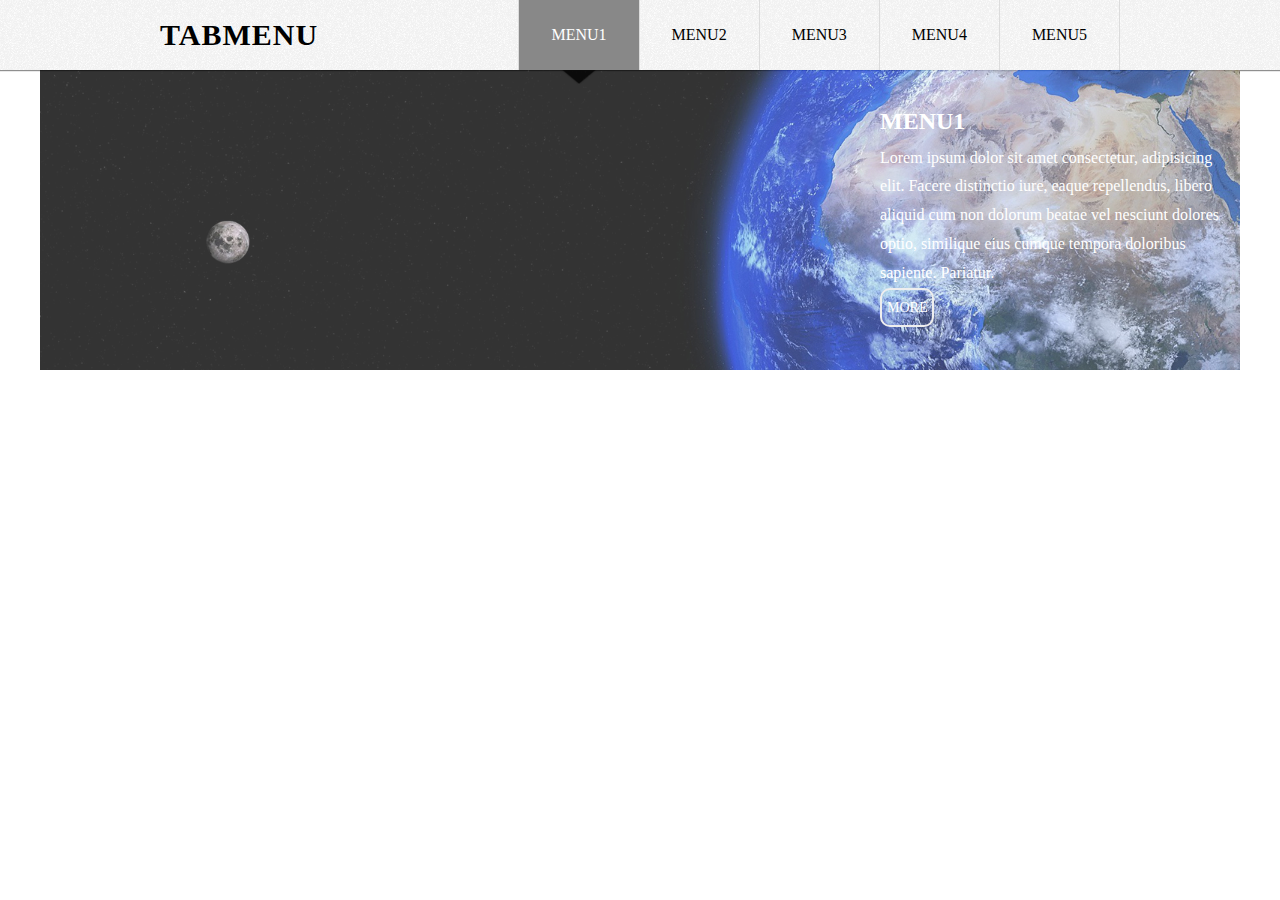
<file: index.html>
<!DOCTYPE html>
<html lang="en">
  <head>
    <meta charset="UTF-8" />
    <meta name="viewport" content="width=device-width, initial-scale=1.0" />
    <title>탭메뉴</title>
    <link rel="stylesheet" href="css/tabmemu.css" />
    <script src="https://code.jquery.com/jquery-3.7.0.min.js"></script>
    <script src="js/tabmenu.js"></script>
  </head>
  <body>
    <div class="work-section" id="work">
      <header class="header">
        <div class="inner clear">
          <h1>TABMENU</h1>
          <ul class="tab-nav">
            <li><a href="#work01">MENU1</a></li>
            <li><a href="#work02">MENU2</a></li>
            <li><a href="#work03">MENU3</a></li>
            <li><a href="#work04">MENU4</a></li>
            <li><a href="#work05">MENU5</a></li>
          </ul>
        </div>
      </header>
      <div class="section">
        <section class="tabitem" id="work01">
          <div class="image-wrap">
            <img src="images/work-1.jpg" alt="work1" />
          </div>
          <div class="content">
            <div class="inner">
              <h2 class="title">MENU1</h2>
              <p>Lorem ipsum dolor sit amet consectetur, adipisicing elit. Facere distinctio iure, eaque repellendus, libero aliquid cum non dolorum beatae vel nesciunt dolores optio, similique eius cumque tempora doloribus sapiente. Pariatur.</p>
              <a href="#" class="read-mord">MORE</a>
            </div>
          </div>
        </section>
        <section class="tabitem" id="work02">
          <div class="image-wrap">
            <img src="images/work-2.jpg" alt="work2" />
          </div>
          <div class="content">
            <div class="inner">
              <h2 class="title">MENU2</h2>
              <p>Lorem ipsum dolor sit amet consectetur, adipisicing elit. Facere distinctio iure, eaque repellendus, libero aliquid cum non dolorum beatae vel nesciunt dolores optio, similique eius cumque tempora doloribus sapiente. Pariatur.</p>
              <a href="#" class="read-mord">MORE</a>
            </div>
          </div>
        </section>
        <section class="tabitem" id="work03">
          <div class="image-wrap">
            <img src="images/work-3.jpg" alt="work3" />
          </div>
          <div class="content">
            <div class="inner">
              <h2 class="title">MENU3</h2>
              <p>Lorem ipsum dolor sit amet consectetur, adipisicing elit. Facere distinctio iure, eaque repellendus, libero aliquid cum non dolorum beatae vel nesciunt dolores optio, similique eius cumque tempora doloribus sapiente. Pariatur.</p>
              <a href="#" class="read-mord">MORE</a>
            </div>
          </div>
        </section>
        <section class="tabitem" id="work04">
          <div class="image-wrap">
            <img src="images/work-4.jpg" alt="work4" />
          </div>
          <div class="content">
            <div class="inner">
              <h2 class="title">MENU4</h2>
              <p>Lorem ipsum dolor sit amet consectetur, adipisicing elit. Facere distinctio iure, eaque repellendus, libero aliquid cum non dolorum beatae vel nesciunt dolores optio, similique eius cumque tempora doloribus sapiente. Pariatur.</p>
              <a href="#" class="read-mord">MORE</a>
            </div>
          </div>
        </section>
        <section class="tabitem" id="work05">
          <div class="image-wrap">
            <img src="images/work-5.jpg" alt="work5" />
          </div>
          <div class="content">
            <div class="inner">
              <h2 class="title">MENU5</h2>
              <p>Lorem ipsum dolor sit amet consectetur, adipisicing elit. Facere distinctio iure, eaque repellendus, libero aliquid cum non dolorum beatae vel nesciunt dolores optio, similique eius cumque tempora doloribus sapiente. Pariatur.</p>
              <a href="#" class="read-mord">MORE</a>
            </div>
          </div>
        </section>
      </div>
    </div>
  </body>
</html>
</file>
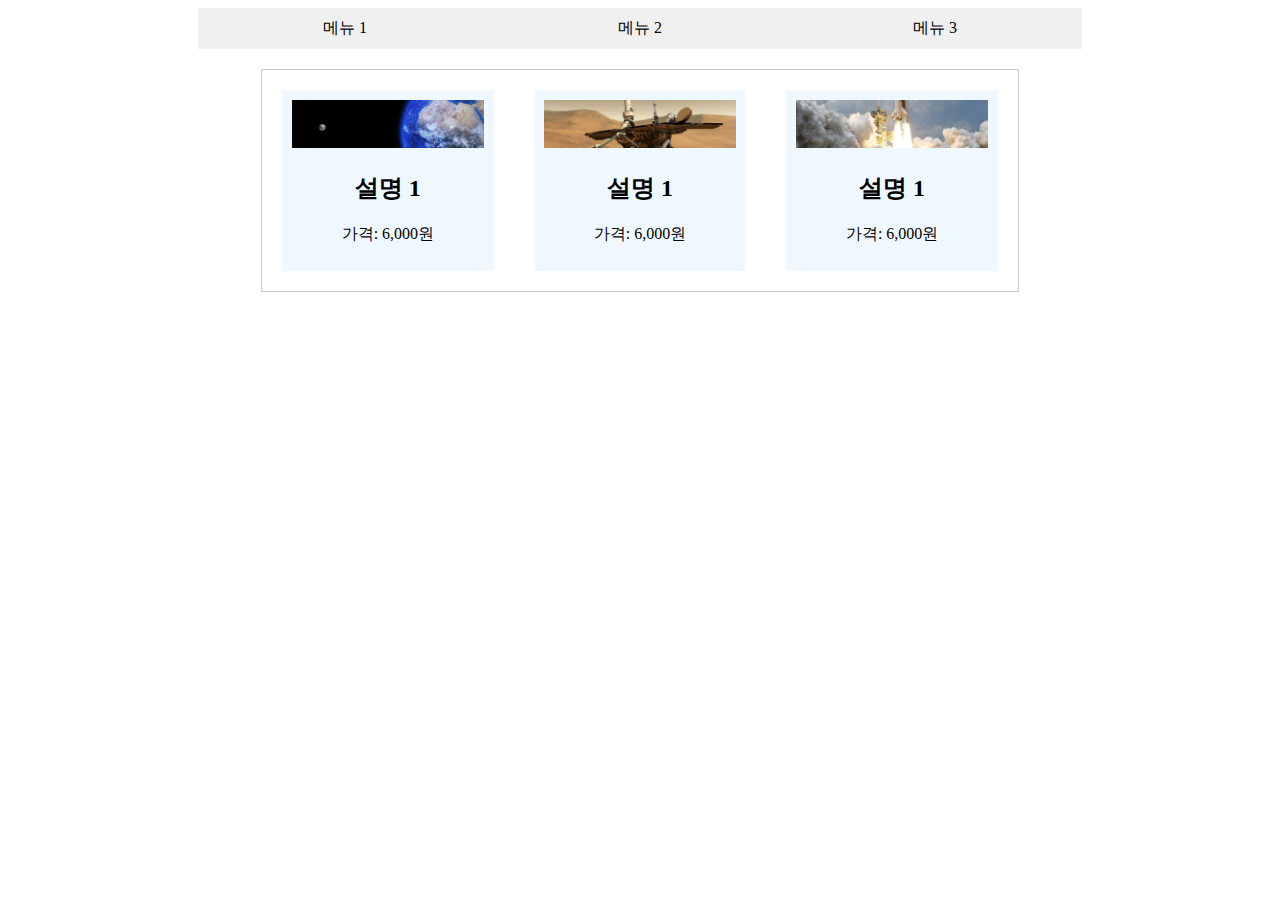
<file: card.html>
<!DOCTYPE html>
<html lang="en">
  <head>
    <meta charset="UTF-8" />
    <meta name="viewport" content="width=device-width, initial-scale=1.0" />
    <title>Document</title>
    <style>
      * {
        /* padding: 0;
        margin: 0; */
        box-sizing: border-box;
      }

      ul,
      li {
        list-style: none;
      }
      a {
        text-decoration: none;
        color: inherit;
      }
      .menu {
        width: 70%;
        margin: auto;
        display: flex;
      }
      .menu-item {
        flex: 1;
        cursor: pointer;
        text-align: center;
        padding: 10px;
        background-color: #f0f0f0;
      }
      .menu-item:hover,
      .menu-item.active {
        background-color: #ddd;
      }
      .card-container {
        width: 60%;
        margin: auto;
        margin-top: 20px;
      }
      .card {
        display: none;
        padding: 20px;
        border: 1px solid #ccc;
      }
      .card.active {
        display: flex;
        gap: 40px;
      }
      .card li {
        flex: 1;
        padding: 10px;
        text-align: center;
        background-color: aliceblue;
      }
      .card li img {
        width: 100%;
      }
    </style>
  </head>
  <body>
    <div class="menu">
      <div class="menu-item">메뉴 1</div>
      <div class="menu-item">메뉴 2</div>
      <div class="menu-item">메뉴 3</div>
    </div>
    <div class="card-container">
      <ul class="card active">
        <li>
          <img src="images/work-1.jpg" alt="이미지 1" />
          <h2>설명 1</h2>
          <p>가격: 6,000원</p>
        </li>
        <li>
          <img src="images/work-2.jpg" alt="이미지 1" />
          <h2>설명 1</h2>
          <p>가격: 6,000원</p>
        </li>
        <li>
          <img src="images/work-3.jpg" alt="이미지 1" />
          <h2>설명 1</h2>
          <p>가격: 6,000원</p>
        </li>
      </ul>
      <ul class="card">
        <li>
          <img src="images/work-4.jpg" alt="이미지 1" />
          <h2>설명 2</h2>
          <p>가격: 2,000원</p>
        </li>
        <li>
          <img src="images/work-5.jpg" alt="이미지 1" />
          <h2>설명 2</h2>
          <p>가격: 2,000원</p>
        </li>
        <li>
          <img src="images/work-3.jpg" alt="이미지 1" />
          <h2>설명 2</h2>
          <p>가격: 2,000원</p>
        </li>
      </ul>
      <ul class="card">
        <li>
          <img src="images/work-1.jpg" alt="이미지 1" />
          <h2>설명 3</h2>
          <p>가격: 3,000원</p>
        </li>
        <li>
          <img src="images/work-2.jpg" alt="이미지 1" />
          <h2>설명 1</h2>
          <p>가격: 3,000원</p>
        </li>
        <li>
          <img src="images/work-3.jpg" alt="이미지 1" />
          <h2>설명 3</h2>
          <p>가격: 3,000원</p>
        </li>
      </ul>
    </div>
    <script>
      const menuItems = document.querySelectorAll(".menu-item");
      const cards = document.querySelectorAll(".card");
      menuItems.forEach(function (menuItem, index) {
        menuItem.addEventListener("click", function () {
          showCard(index);
        });
      });
      //   카드보여주는 기능
      function showCard(index) {
        menuItems.forEach((item) => {
          item.classList.remove("active");
        });
        cards.forEach((card) => {
          card.classList.remove("active");
        });

        menuItems[index].classList.add("active");
        cards[index].classList.add("active");
      }
    </script>
  </body>
</html>
</file>
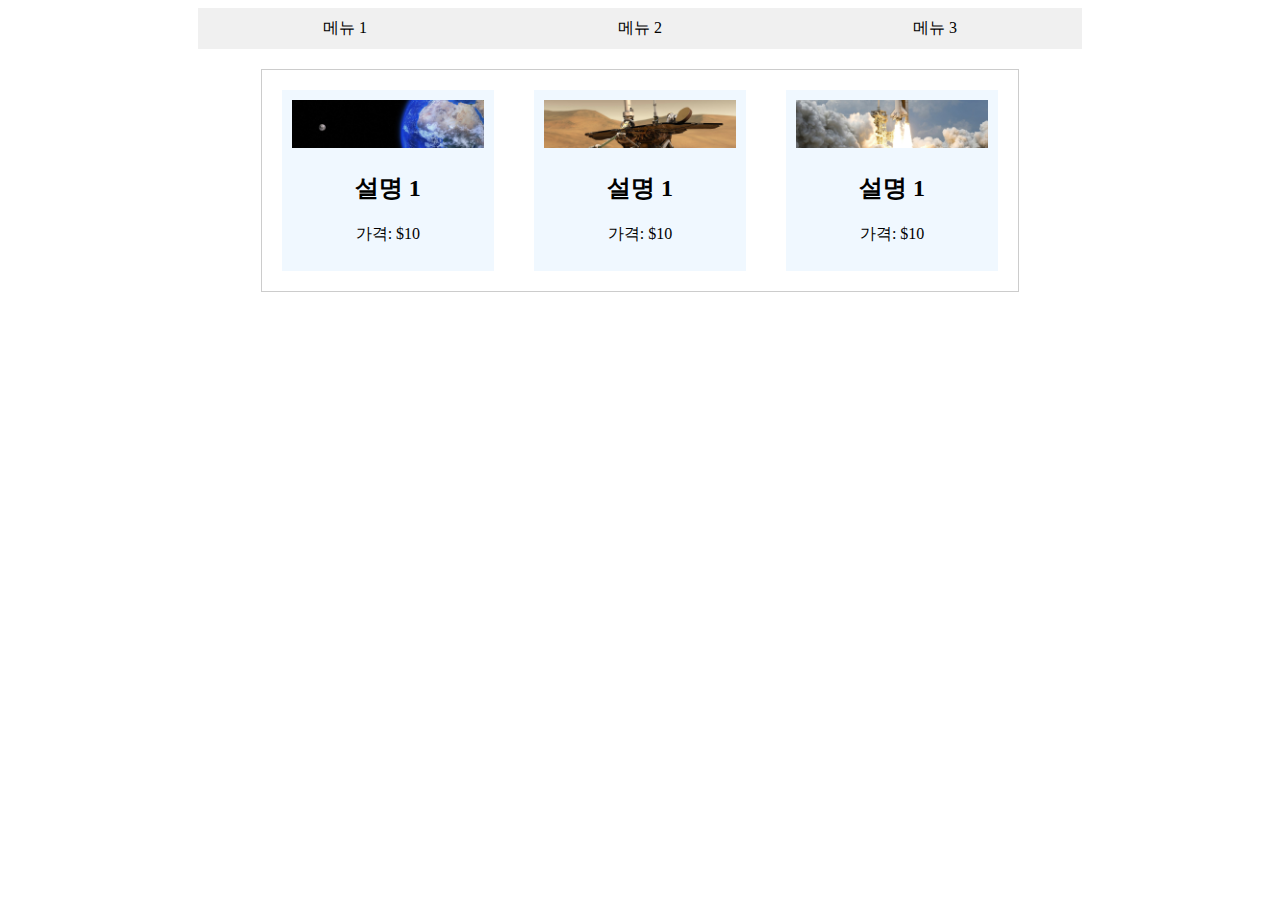
<file: card_dumy.html>
<!DOCTYPE html>
<html lang="en">
  <head>
    <meta charset="UTF-8" />
    <meta name="viewport" content="width=device-width, initial-scale=1.0" />
    <title>Document</title>
    <style>
      * {
        /* padding: 0;
        margin: 0; */
        box-sizing: border-box;
      }

      ul,
      li {
        list-style: none;
      }
      a {
        text-decoration: none;
        color: inherit;
      }
      .menu {
        width: 70%;
        margin: auto;
        display: flex;
      }
      .menu-item {
        flex: 1;
        cursor: pointer;
        text-align: center;
        padding: 10px;
        background-color: #f0f0f0;
      }
      .menu-item:hover,
      .menu-item.active {
        background-color: #ddd;
      }
      .card-container {
        width: 60%;
        margin: auto;
        margin-top: 20px;
      }
      .card {
        display: none;
        padding: 20px;
        border: 1px solid #ccc;
      }
      .card.active {
        display: flex;
        gap: 40px;
      }
      .card li {
        flex: 1;
        padding: 10px;
        text-align: center;
        background-color: aliceblue;
      }
      .card li img {
        width: 100%;
      }
    </style>
  </head>
  <body>
    <div class="menu">
      <div class="menu-item">메뉴 1</div>
      <div class="menu-item">메뉴 2</div>
      <div class="menu-item">메뉴 3</div>
    </div>
    <div class="card-container">
      <!-- 카드는 js 출력 -->
    </div>
    <script>
      // 카드 더미데이터 배열
      const cardData = [
        [
          {
            imageSrc: "images/work-1.jpg",
            description: "설명 1",
            price: "$10",
          },
          {
            imageSrc: "images/work-2.jpg",
            description: "설명 1",
            price: "$10",
          },
          {
            imageSrc: "images/work-3.jpg",
            description: "설명 1",
            price: "$10",
          },
        ],
        [
          {
            imageSrc: "images/work-2.jpg",
            description: "설명 2",
            price: "$15",
          },
          {
            imageSrc: "images/work-2.jpg",
            description: "설명 2",
            price: "$15",
          },
          {
            imageSrc: "images/work-2.jpg",
            description: "설명 2",
            price: "$15",
          },
        ],
        [
          {
            imageSrc: "images/work-3.jpg",
            description: "설명 3",
            price: "$20",
          },
          {
            imageSrc: "images/work-3.jpg",
            description: "설명 3",
            price: "$20",
          },
          {
            imageSrc: "images/work-3.jpg",
            description: "설명 3",
            price: "$20",
          },
        ],
      ];
      const cardContainer = document.querySelector(".card-container");
      // 카드 요소 동적 생성 및 삽입
      cardData.forEach((menu, index) => {
        // console.log(menu);
        // console.log(index);
        const cardList = document.createElement("ul");
        cardList.classList.add("card"); //클래스 추가
        // 처음에 첫번째 메뉴만 활성화되게 설정
        if (index === 0) {
          cardList.classList.add("active");
        }
        menu.forEach((card) => {
          const cardItem = document.createElement("li");
          cardItem.innerHTML = `
          <img src="${card.imageSrc}" alt="${card.description}" />
          <h2>${card.description}</h2>
          <p>가격: ${card.price}</p>
          `;
          cardList.appendChild(cardItem);
        });
        cardContainer.appendChild(cardList);
      });
      // 메뉴 아이템을 클릭 이벤트 추가
      const menuItems = document.querySelectorAll(".menu-item");
      menuItems.forEach((menuItem, index)=>{
        menuItem.addEventListener("click" ,function(){
          showCard(index)
        })
      })
        // 카드 보여주는 함수
        function showCard(index) {
          const cards = document.querySelectorAll(".card");
          cards.forEach((card, i) => {
            if (i === index) {
              card.classList.add("active");
            } else {
              card.classList.remove("active");
            }
          });
          const menuItems = document.querySelectorAll(".menu-item");
          menuItems.forEach((menuItenm, i) => {
            if (i === index) {
              menuItenm.classList.add("active");
            } else {
              menuItenm.classList.remove("active");
            }
          });
        };
    </script>
  </body>
</html>
</file>
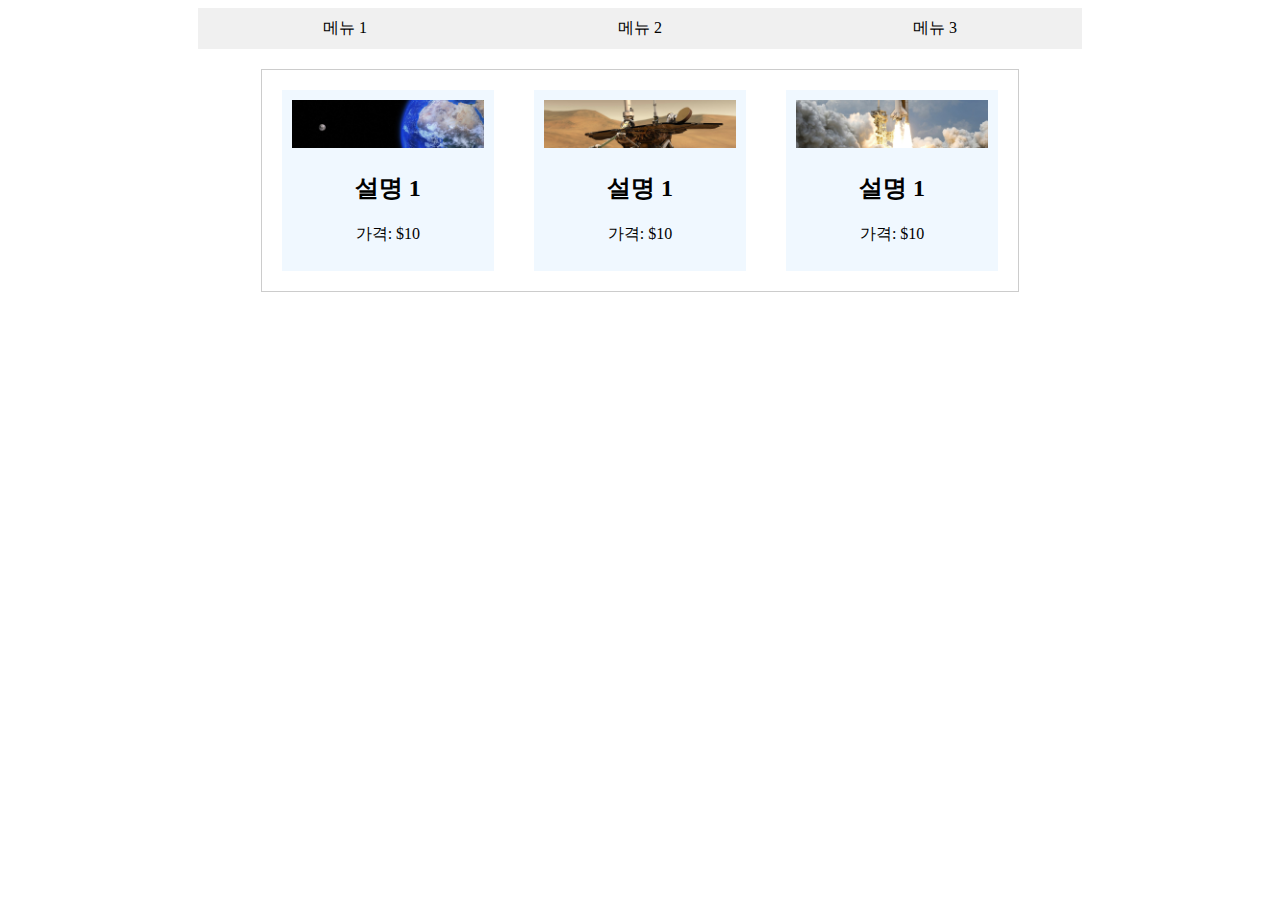
<file: card_json.html>
<!DOCTYPE html>
<html lang="en">
  <head>
    <meta charset="UTF-8" />
    <meta name="viewport" content="width=device-width, initial-scale=1.0" />
    <title>Document</title>
    <style>
      * {
        /* padding: 0;
        margin: 0; */
        box-sizing: border-box;
      }

      ul,
      li {
        list-style: none;
      }
      a {
        text-decoration: none;
        color: inherit;
      }
      .menu {
        width: 70%;
        margin: auto;
        display: flex;
      }
      .menu-item {
        flex: 1;
        cursor: pointer;
        text-align: center;
        padding: 10px;
        background-color: #f0f0f0;
      }
      .menu-item:hover,
      .menu-item.active {
        background-color: #ddd;
      }
      .card-container {
        width: 60%;
        margin: auto;
        margin-top: 20px;
      }
      .card {
        display: none;
        padding: 20px;
        border: 1px solid #ccc;
      }
      .card.active {
        display: flex;
        gap: 40px;
      }
      .card li {
        flex: 1;
        padding: 10px;
        text-align: center;
        background-color: aliceblue;
      }
      .card li img {
        width: 100%;
      }
    </style>
  </head>
  <body>
    <div class="menu">
      <div class="menu-item">메뉴 1</div>
      <div class="menu-item">메뉴 2</div>
      <div class="menu-item">메뉴 3</div>
    </div>
    <div class="card-container">
      <!-- 카드는 js 출력 -->
    </div>
    <script>
      const cardContainer = document.querySelector(".card-container");
      function fetchData() {
        fetch("cardData.json")
          .then((response) => {
            if (!response.ok) {
              throw new Error("Network response was not ok");
            }
            return response.json();
          })
          .then((cardData) => {
            // console.log(cardData);
            cardData.forEach((menu, index) => {
              // console.log(menu);
              // console.log(index);
              const cardList = document.createElement("ul");
              cardList.classList.add("card"); //클래스 추가
              // 처음에 첫번째 메뉴만 활성화되게 설정
              if (index === 0) {
                cardList.classList.add("active");
              }
              menu.forEach((card) => {
                const cardItem = document.createElement("li");
                cardItem.innerHTML = `
          <img src="${card.imageSrc}" alt="${card.description}" />
          <h2>${card.description}</h2>
          <p>가격: ${card.price}</p>
          `;
                cardList.appendChild(cardItem);
              });
              cardContainer.appendChild(cardList);
            });
          })
          .catch((error) => {
            console.error("Error fetching card data:", error);
          });
      }
      // 메뉴 아이템을 클릭 이벤트 추가
      const menuItems = document.querySelectorAll(".menu-item");
      menuItems.forEach((menuItem, index) => {
        menuItem.addEventListener("click", function () {
          showCard(index);
        });
      });
      // 카드 보여주는 함수
      function showCard(index) {
        const cards = document.querySelectorAll(".card");
        cards.forEach((card, i) => {
          if (i === index) {
            card.classList.add("active");
          } else {
            card.classList.remove("active");
          }
        });
        const menuItems = document.querySelectorAll(".menu-item");
        menuItems.forEach((menuItenm, i) => {
          if (i === index) {
            menuItenm.classList.add("active");
          } else {
            menuItenm.classList.remove("active");
          }
        });
      }
      fetchData();
    </script>
  </body>
</html>
</file>
<file: css/tabmemu.css>
@charset "utf-8";
* {
    padding: 0;
    margin: 0;
    box-sizing: border-box;
  }
  
  li {
    list-style: none;
  }
  a {
    text-decoration: none;
    color: inherit;
  }
  .clear::after{
    content: "";
    display: block;
    clear: both;
  }
.work-section{
    box-shadow: 0 1px 1px rgba(0, 0, 0, 0.25);
}
/* header */
.work-section .header{
    background: url("../images/bg-noise.png");
    line-height: 70px;
    box-shadow: 0 1px 1px rgba(0, 0, 0, 0.25);
}
.work-section .header .inner{
    width: 960px;
    margin: 0 auto;
}
.work-section .header h1{
    float: left;
    font-size: 30px;
    letter-spacing: 1px;
}
.work-section .header .tab-nav{
    float: right;
    border-left: 1px solid rgb(220, 220, 220);;
}
.work-section .header .tab-nav li{
    float: left;
  border-right: 1px solid rgb(220, 220, 220);
}
.work-section .header .tab-nav li a{
    display: block;
    padding: 0 2em;
    position: relative;
}
.work-section .header .tab-nav li a:hover,
.work-section .header .tab-nav li a.active {
  background-color: #888;
  color: #fff;
}
.work-section .header .tab-nav li a.active::after{
    background: url("../images/sprites.png") no-repeat 0 0;
    position: absolute;
    content: "";
    top: 100%;
    left: 50%;
    width: 37px;
    height: 19px;
    transform: translateX(-50%);
}
/* tabitem */
.work-section .section{
    width: 1200px;
    margin: 0 auto;
    position: relative;
}
.work-section .section .tabitem{
    position: absolute;
    top: 0;
    left: 0;
}
.work-section .section .tabitem img{
    width: 100%;
    opacity: 0.8;
}
.work-section .section .tabitem .content{
    position: absolute;
    top: 10%;
    width: 30%;
    right: 0;
    line-height: 1.8;
    color: #fff;
}
.work-section .section .tabitem .content .read-mord {
    font-size: 14px;
    display: inline-block;
    padding: 5px;
    border: 2px solid #eee;
    border-radius: 10px;
  }
</file>
